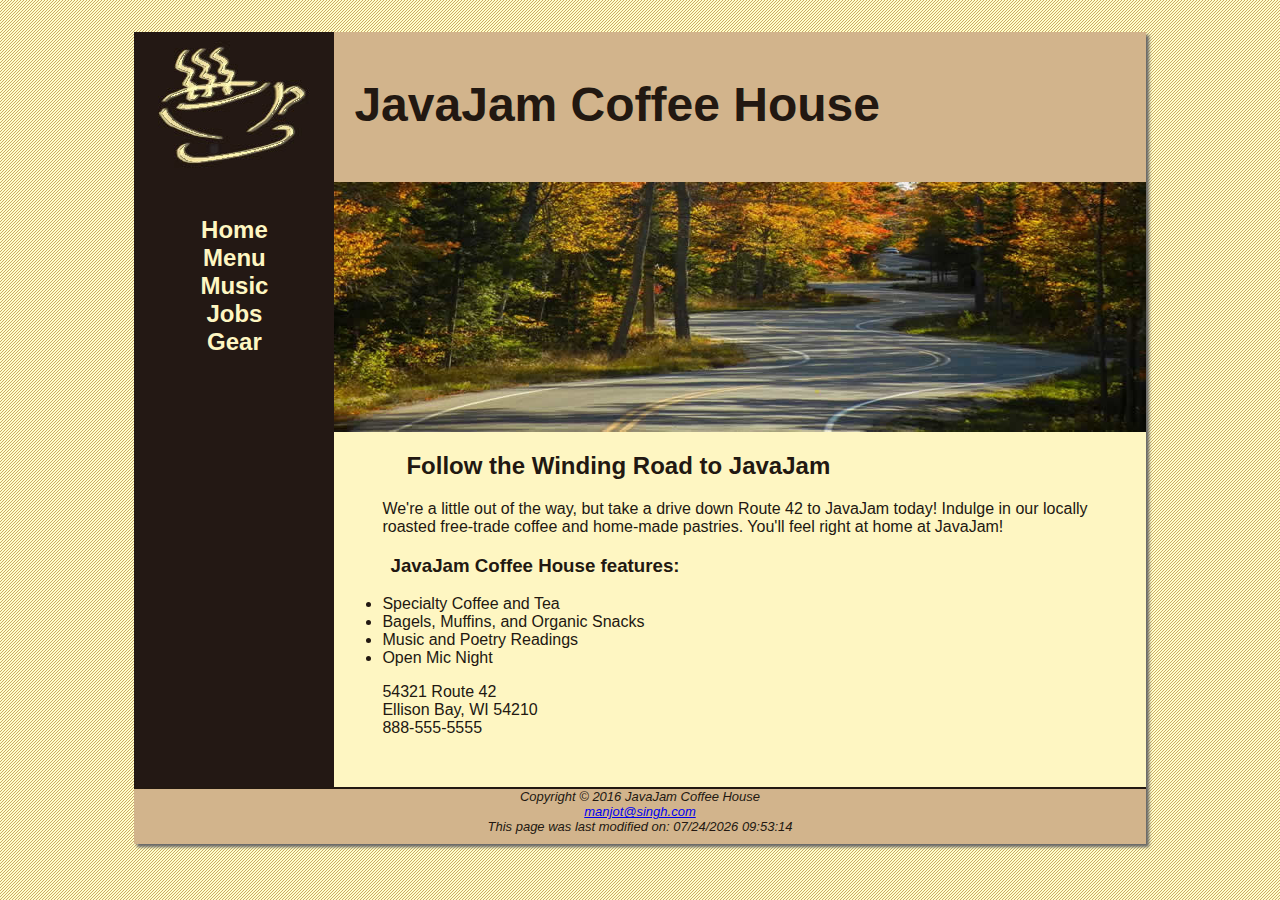
<file: index.html>
<!DOCTYPE html>
<html lang="en">
<head>
<title>JavaJam Coffee House Index</title>
<meta charset="utf-8">
<meta name="description" content="JavaJam Coffee House, a coffee shop near Ellison Bay serves delicious varieties of coffees 
such as latte,cappuccino and their special just java. They also provide their special gears like t-shirts and mugs." >
<link rel="stylesheet" href="javajam.css">
<meta name="viewport" content="width=device-width, initial-scale=1.0">
<!--[if lt IE 9]>
<script src="http://html5shim.googlecode.com/svn/trunk/html5.js">
</script>
<![endif]-->
</head>
<body>
<div id="wrapper">
<header>
<h1>JavaJam Coffee House</h1>
</header>
<nav>
<ul>
  <li><a href="index.html">Home</a></li>
  <li><a href="menu.html">Menu</a></li>
  <li><a href="music.html">Music</a></li>
  <li><a href="jobs.html">Jobs</a></li>
  <li><a href="gear.html">Gear</a></li>
</ul>
</nav>
<main>
<div id="heroroad"></div>
<h2>Follow the Winding Road to JavaJam</h2>
<p>We&#39;re a little out of the way, but take a drive down Route 42 to JavaJam today! Indulge in our locally roasted free-trade coffee and home-made pastries. You&#39;ll feel right at home at JavaJam!</p>
<h3>JavaJam Coffee House features:</h3>
<ul>
  <li>Specialty Coffee and Tea</li>
  <li>Bagels, Muffins, and Organic Snacks</li>
  <li>Music and Poetry Readings</li>
  <li>Open Mic Night</li>
</ul>
<div>
54321 Route 42<br>
Ellison Bay, WI 54210<br>
<a id="mobile" href="tel:888-555-5555">888-555-5555</a> <span id="desktop">888-555-5555</span><br><br>
</div>
</main>
<footer>
Copyright &copy; 2016 JavaJam Coffee House<br>
<a href="mailto:manjotsingh1244@icloud.com">manjot@singh.com</a>
<div>
<script>
document.write("This page was last modified on: " + document.lastModified )
</script>
</div>


</footer>
</div>
</body>
</html>
</file>
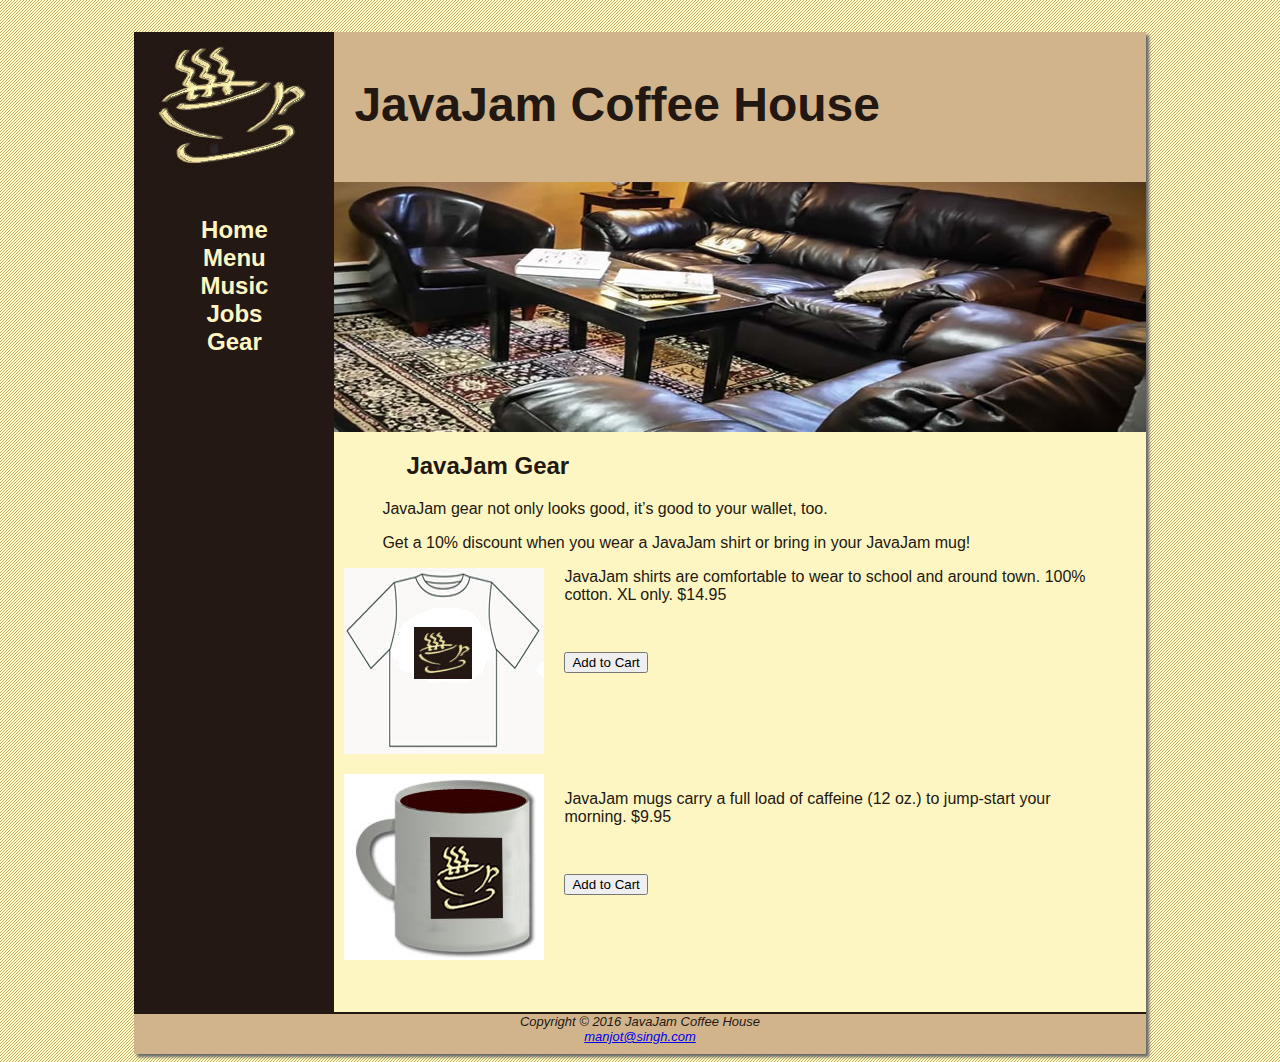
<file: gear.html>
<!DOCTYPE html>
<html lang="en">
<head>
<title>JavaJam Coffee House Gear</title>
<meta charset="utf-8">
<link rel="stylesheet" href="javajam.css">
<meta name="viewport" content="width=device-width, initial-scale=1.0">
<!--[if lt IE 9]>
<script src="http://html5shim.googlecode.com/svn/trunk/html5.js">
</script>
<![endif]-->
</head>
<body>
<div id="wrapper">
<header>
<h1>JavaJam Coffee House</h1>
</header>
<nav>
<ul>
  <li><a href="index.html">Home</a></li>
  <li><a href="menu.html">Menu</a></li>
  <li><a href="music.html">Music</a></li>
  <li><a href="jobs.html">Jobs</a></li>
  <li><a href="gear.html">Gear</a></li>
</ul>
</nav>
<main>
<div id="herocouch"></div>
<h2>JavaJam Gear</h2>
<p>JavaJam gear not only looks good, it’s good to your wallet, too. </p>
<p>Get a 10% discount when you wear a JavaJam shirt or bring in your JavaJam mug!</p>
<img src="javashirt.jpg" class="floatleft">
<p>JavaJam shirts are comfortable to wear to school and around town. 100% cotton. XL only. $14.95</p>
<form method="post"    action="http://www.webdevfoundations.net/scripts/cart.asp"> 
   <input type="hidden" name="desc1" id="desc1" value="JavaJam Shirt">    
   <input type="hidden" name="cost1" id="cost1" value="14.95">   
   <input type="submit" value="Add to Cart">
   </form>
<br class="clearleft">
<img src="javamug.jpg" class="floatleft">
<p>JavaJam mugs carry a full load of caffeine (12 oz.) to jump-start your morning. $9.95</p>
<form method="post"    action="http://www.webdevfoundations.net/scripts/cart.asp">   
 <input type="hidden" name="desc2" id="desc2" value="JavaJam Mug"> 
 <input type="hidden" name="cost2" id="cost2" value="9.95"> 
 <input type="submit" value="Add to Cart"> 
 </form>
<br class="clearleft">
</main>
<footer>
Copyright &copy; 2016 JavaJam Coffee House<br>
<a href="mailto:manjotsingh1244@icloud.com">manjot@singh.com</a>
</footer>
</div>
</body>
</html>
</file>
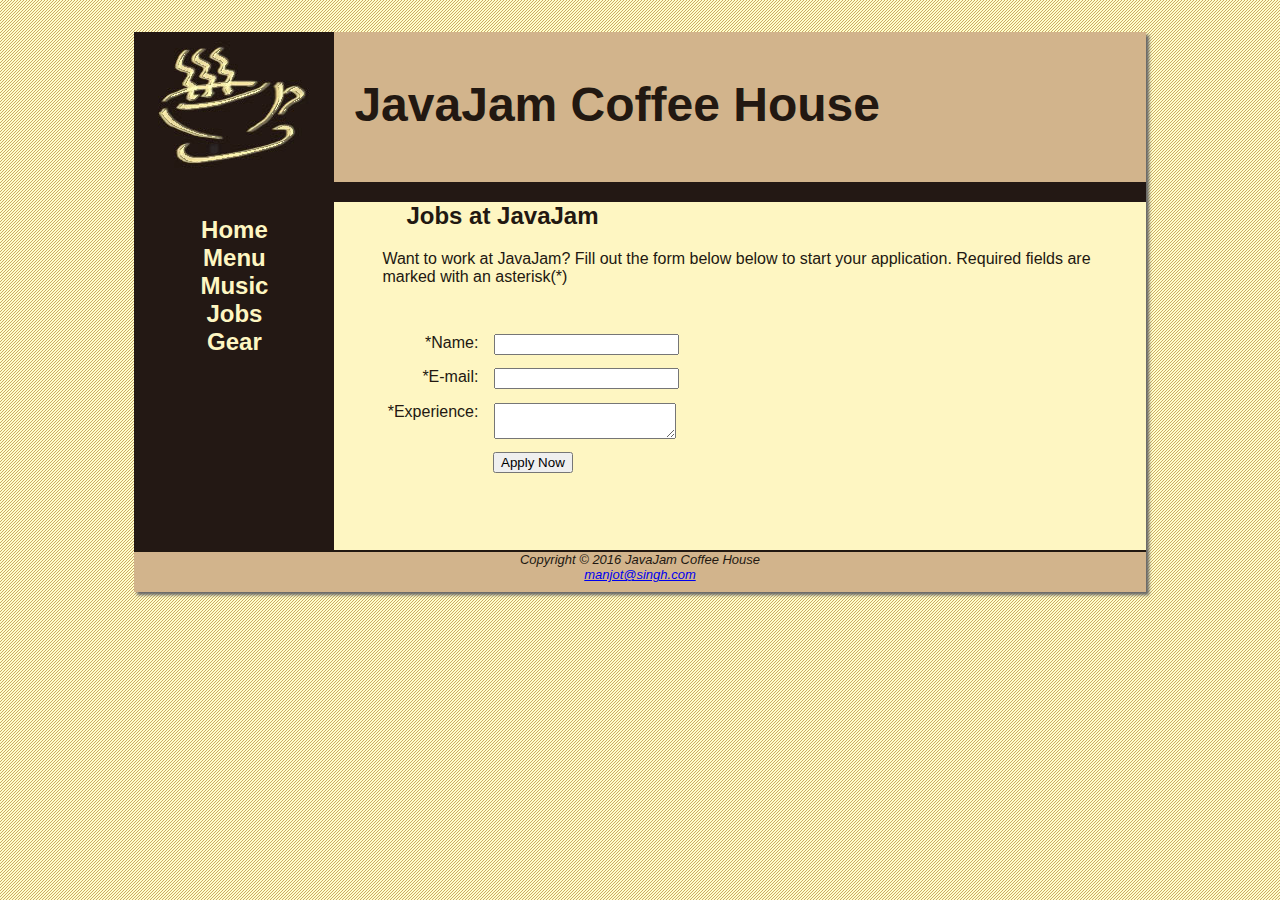
<file: jobs.html>
<!DOCTYPE html>
<html lang="en">
<head>
<title>JavaJam Coffee House Jobs</title>
<meta charset="utf-8">
<link rel="stylesheet" href="javajam.css">
<meta name="viewport" content="width=device-width, initial-scale=1.0">
<!--[if lt IE 9]>
<script src="http://html5shim.googlecode.com/svn/trunk/html5.js">
</script>
<![endif]-->
</head>
<body>
<div id="wrapper">
<header>
<h1>JavaJam Coffee House</h1>
</header>
<nav>
<ul>
  <li><a href="index.html">Home</a></li>
  <li><a href="menu.html">Menu</a></li>
  <li><a href="music.html">Music</a></li>
  <li><a href="jobs.html">Jobs</a></li>
  <li><a href="gear.html">Gear</a></li>
</ul>
</nav>
<main>

<h2>Jobs at JavaJam</h2>
<p>Want to work at JavaJam? Fill out the form below below to start your application. Required fields are marked with an asterisk(*)</p>
<form method="post" action="http://webdevbasics.net/scripts/javajam8.php">
<label for="myName">*Name:</label>
<input type="text" name="myName" id="myName" required="required">
<label for="myEmail">*E-mail:</label>
<input type="email" name="myEmail" id="myEmail" required="required">
<label for="myExperince">*Experience:</label>
<textarea name="myExperince" id="myExperince" required="required" rows="2" cols="20"  >
</textarea>

<input type="submit" value="Apply Now" id="mySubmit">


</form>
</main>
<footer>
Copyright &copy; 2016 JavaJam Coffee House<br>
<a href="mailto:manjotsingh1244@icloud.com">manjot@singh.com</a>

</footer>

</div>

</body>
</html>
</file>
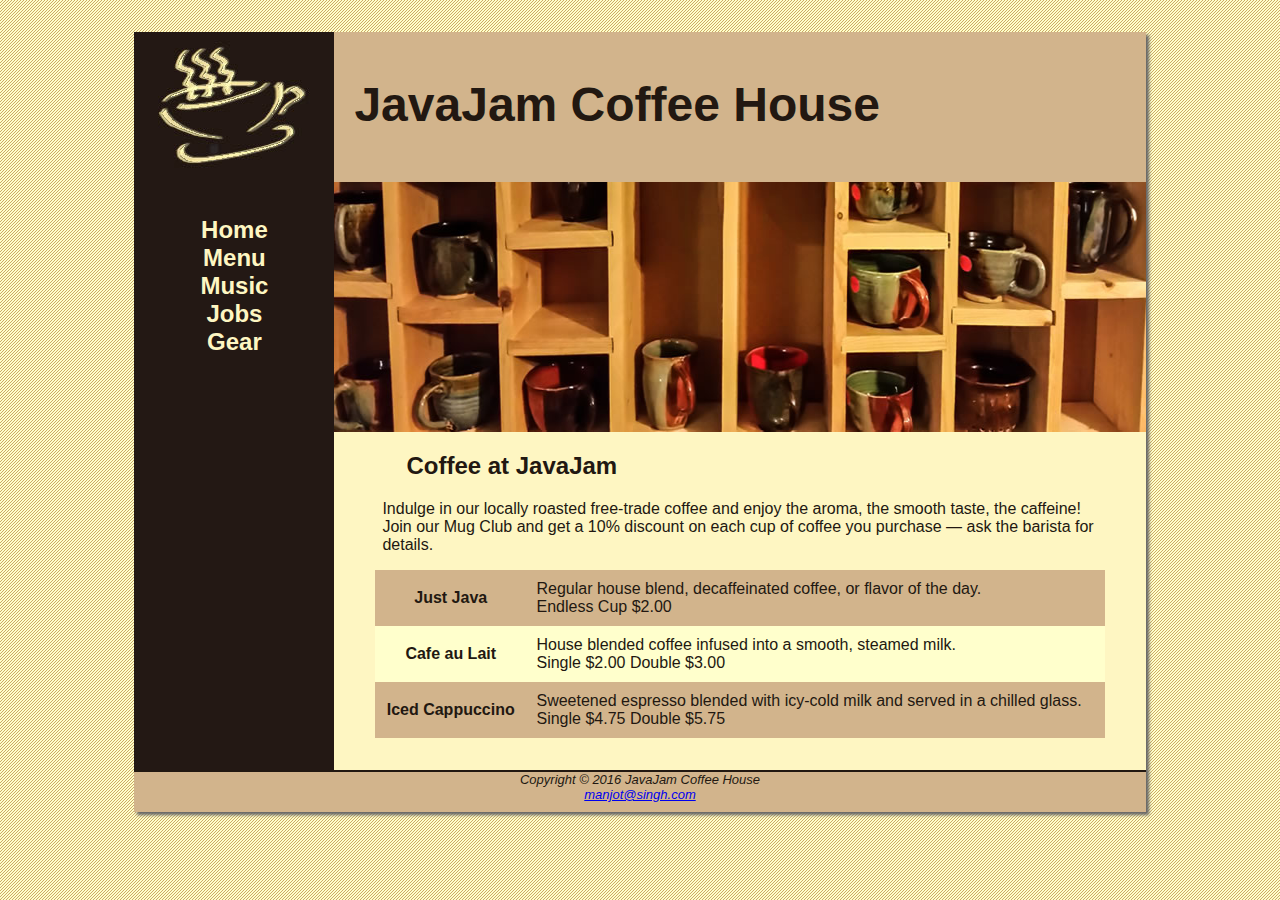
<file: menu.html>
<!DOCTYPE html>
<html lang="en">
<head>
<title>JavaJam Coffee House Menu</title>
<meta charset="utf-8">
<link rel="stylesheet" href="javajam.css">
<meta name="viewport" content="width=device-width, initial-scale=1.0">
<!--[if lt IE 9]>
<script src="http://html5shim.googlecode.com/svn/trunk/html5.js">
</script>
<![endif]-->
</head>
<body>
<div id="wrapper">
<header>
<h1>JavaJam Coffee House</h1>
</header>
<nav>
<ul>
  <li><a href="index.html">Home</a></li>
  <li><a href="menu.html">Menu</a></li>
  <li><a href="music.html">Music</a></li>
  <li><a href="jobs.html">Jobs</a></li>
  <li><a href="gear.html">Gear</a></li>
</ul>
</nav>
<main>
<div id="heromugs"></div>
<h2>Coffee at JavaJam</h2>
<p>Indulge in our locally roasted free-trade coffee and enjoy the aroma, the smooth taste, the caffeine! Join our Mug Club and get a 10% discount on each cup of coffee you purchase &mdash; ask the barista for details.</p>
<table>
  <tr>
    <th>Just Java</th>
      <td>Regular house blend, decaffeinated coffee, or flavor of the day.<br>Endless Cup $2.00</td>
  </tr>
  <tr>
    <th>Cafe au Lait</th>
      <td>House blended coffee infused into a smooth, steamed milk.<br>Single $2.00 Double $3.00</td>
  </tr>
  <tr>
    <th>Iced Cappuccino</th>
      <td>Sweetened espresso blended with icy-cold milk and served in a chilled glass.<br>Single $4.75 Double $5.75</td>
  </tr>
</table>
</main>
<footer>
Copyright &copy; 2016 JavaJam Coffee House<br>
<a href="mailto:manjotsingh1244@icloud.com">manjot@singh.com</a>
</footer>
</div>
</body>
</html>
</file>
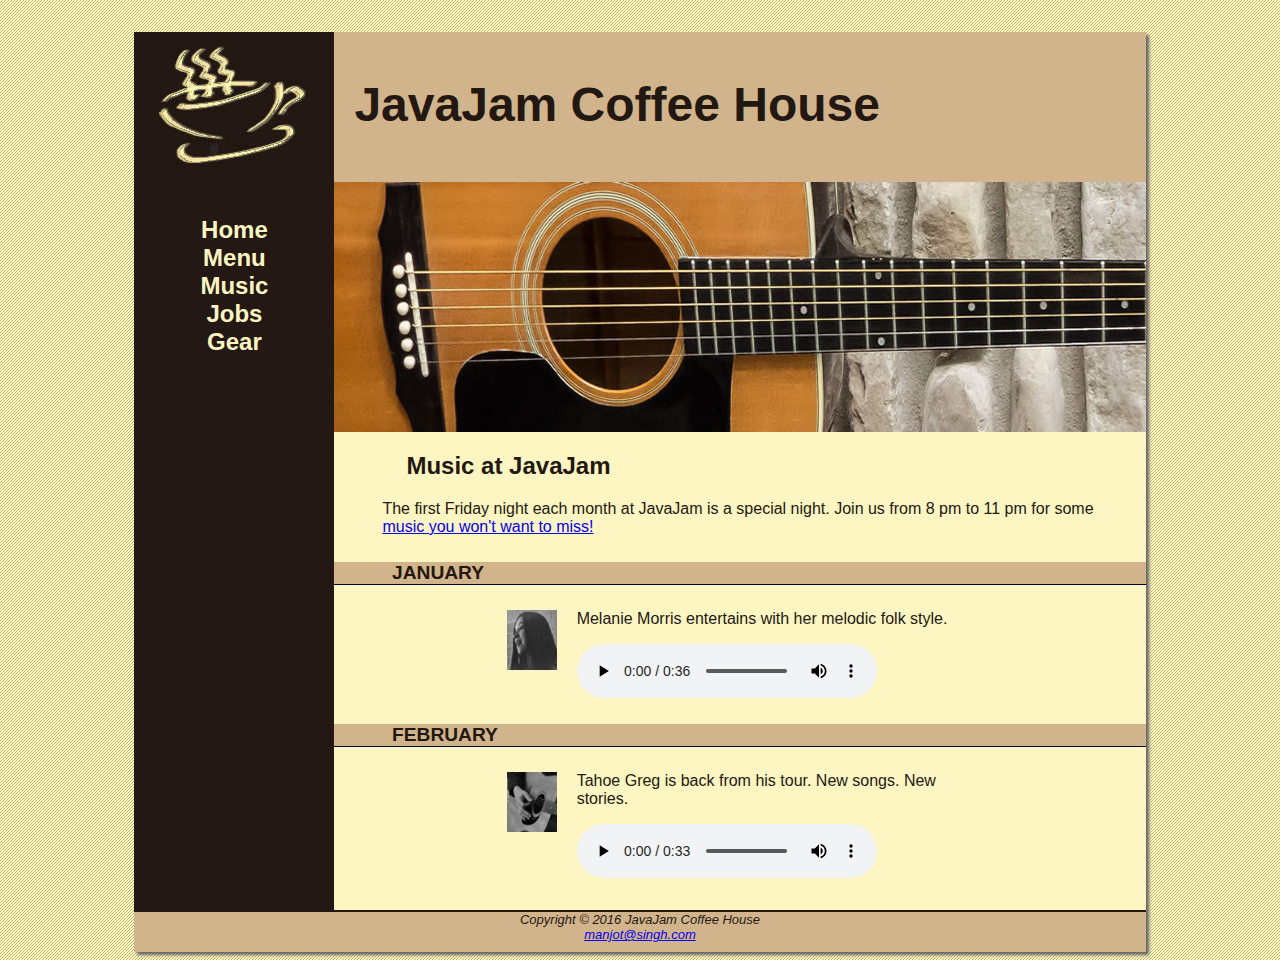
<file: music.html>
<!DOCTYPE html>
<html lang="en">
<head>
<title>JavaJam Coffee House Music</title>
<meta charset="utf-8">
<link rel="stylesheet" href="javajam.css">
<meta name="viewport" content="width=device-width, initial-scale=1.0">
<!--[if lt IE 9]>
<script src="http://html5shim.googlecode.com/svn/trunk/html5.js">
</script>
<![endif]-->
</head>
<body>
<div id="wrapper">
<header>
<h1>JavaJam Coffee House</h1>
</header>
<nav>
<ul>
  <li><a href="index.html">Home</a></li>
  <li><a href="menu.html">Menu</a></li>
  <li><a href="music.html">Music</a></li>
  <li><a href="jobs.html">Jobs</a></li>
  <li><a href="gear.html">Gear</a></li>
</ul>
</nav>
<main>
<div id="heroguitar"></div>
<h2>Music at JavaJam</h2>
<p>The first Friday night each month at JavaJam is a special night. Join us from 8 pm to 11 pm for some 
<a href="#" onmouseover= "alert('Concerts sell out quickly so act fast!');">music you won&#39;t want to miss!</a>
</p>
<h4>January</h4>
<div class="details">
<a href="melanie.jpg"><img src="melaniethumb.jpg" class="floatleft" alt="Melanie Morris" width="80" height="80"></a>
Melanie Morris entertains with her melodic folk style.
<audio controls="controls">
<source src="melanie.mp3" type="audio/mp3">
<source src="melanie.ogg" type="audio/ogg">
<a href="melanie.mp3">Closer</a>(MP3)
</audio>
</div>
<h4>February</h4>
<div class="details">
<a href="greg.jpg"><img src="gregthumb.jpg" class="floatleft" alt="Tahoe Greg" width="80" height="80"></a>
Tahoe Greg is back from his tour. New songs. New stories.
<audio controls="controls">
<source src="greg.mp3" type="audio/mp3">
<source src="greg.ogg" type="audio/ogg">
<a href="greg.mp3">Closer</a>(MP3)
</audio>
</div>
</main>
<footer>
Copyright &copy; 2016 JavaJam Coffee House<br>
<a href="mailto:manjotsingh1244@icloud.com">manjot@singh.com</a>
</footer>
</div>
</body>
</html>
</file>
<file: javajam.css>
* { box-sizing: border-box; }
header, nav, main, footer { display: block; }
body { background-color: #FCEBB6; 
      background-image: url(background.gif);
      color: #221811;
      font-family: Verdana, Arial, sans-serif;
	  background-image: url(background.gif);
}
#wrapper { background-color: #231814;

           width: 80%;
           margin-right: auto;
		   margin-left: auto;
           min-width: 900px;
		   max-width: 1280px;
		   box-shadow: 3px 3px 3px #666666; 
}

header { background-color: #D2B48C;
        height: 150px;
       background-image: url(javajamlogo.jpg);
       background-repeat: no-repeat;
}
h1 { padding-top: 45px;
    padding-left: 220px;
	font-size: 3em; 
}
nav { text-align: center; 
     font-weight: bold; 
	 font-size: 1.5em;
	 padding-top: 10px;
	 float: left;
	 width: 200px;
	 
}
nav a { text-decoration: none; }
nav a:link { color: #FEF6C2; }
nav a:visited{ color: #D2B48C; }
nav a:hover { color: #CC9933; }
nav ul { list-style-type: none;
       padding-left: 0; 
}
footer { background-color: #D2B48C;
       font-size: small;
	   font-style: italic;
	   text-align: center;
	   padding-bottom: 10px;
	   border-top: 2px #221811 solid;
}
main { padding: 0 0 2em 0;
      margin-left: 200px;
	  background-color: #FEF6C2;
}
main h2, main h3, main h4, main p, main div, main ul, main dl { padding-left: 3em; padding-right: 2em; }
h4 { background-color: #d2B48C;
    font-size: 1.2em;
	padding-left: 10px;
	padding-bottom: 0;
	text-transform: uppercase;
	border-bottom: 1px solid #000033;
	clear: left;
}

.details { padding-left: 20%;
          padding-right: 20%;
		  overflow: auto;
}
.floatleft { float: left;
             padding-right: 20px;
			 padding-bottom: 20px; 
}
img { padding-left: 10px;
     padding-right: 10px;
}
#heroroad { background-image: url(heroroad.jpg);
           background-size: 100% 100%;
		   height: 250px; }
#heromugs { background-image: url(heromugs.jpg);
           background-size: 100% 100%;
		   height: 250px; }
#heroguitar { background-image: url(heroguitar.jpg);
           background-size: 100% 100%;
		   height: 250px; }
#herocouch {  background-image: url(herocouch.jpg);
           background-size: 100% 100%;
		   height: 250px; }		   
#mobile { display: none; }
#desktop { display: inline; }
.clearleft { margin: 1em;
           clear: left; 
}
table { width: 90%;
      margin: auto;
	  border-spacing: 0;
	  background-color: #FFFFCC; }
	  td, th { padding: 10px; }
	  tr:nth-of-type(odd) { background-color: #D2B48C; }
form { padding: 2em;
}
label { float: left;
        display: block;
		text-align: right;
		width: 8em;
		padding-right: 1em;
}
textarea { display: block;
           margin-bottom: 1em;
}
input { display: block;
        margin-bottom: 1em;
}
#mySubmit { margin-left: 9.5em;
}
audio { display: block;
       margin-top: 1em;
}
@media only screen and (max-width: 1024px) {
	body { background-image: none; }
	#wrapper { width: auto;
				min-width: 0;
				margin: 0;
				padding: 0;
				box-shadow: none; 	}
	header { border-bottom: 5px solid #FEF6C2; }
	h1 { margin-top: 0;
	    margin-bottom: 1em;
		padding-top: 1em;
		padding-bottom: 1em;
		font-size: 2.5em; 	}
	nav { float: none;
	      width: auto;
		  padding-top: 0;
		  margin: 10px;
		  font-size: 1.3em; 	}
	nav li  { display: inline-block; }
	nav a { padding: 1em; 
	      width: 8em;
		  font-weight: bold;
		  border-style: none; }
	nav ul { padding: 0;
	       margin: 0; }
	#heroroad, #heromugs, #heroguitar { margin: 0; padding: 0; }
	main { padding: 0;
	      margin: 0;
		  font-size: 90%; }
}
@media only screen and (max-width: 768px) {
	header { background-image: url(javajammini.jpg); 
			height: 128px; }
	h1 { font-size: 2em;
	     text-align: center;
		 padding-left: 0; }
	nav { margin: 0; }
	nav a { display: block;
	       padding: 0.2em;
		   width: auto;
		   border-bottom: 1px solid #FEF6C2; }
	nav li { display: block; }
	main  { padding-top: 1px; }
	h2 { padding: 0.5em 0 0 0.5em;
	    margin-right: 0.5em; }
	.details { padding-left: 0; padding-right: 0; }
	#heroroad, #heromugs, #heroguitar { background-image: none; height: auto; } 
	.floatleft { padding-left: 0.5em; padding-right: 0.5em; }
	#mobile { display: inline; }
	#desktop { display: none; }
}
</file>
